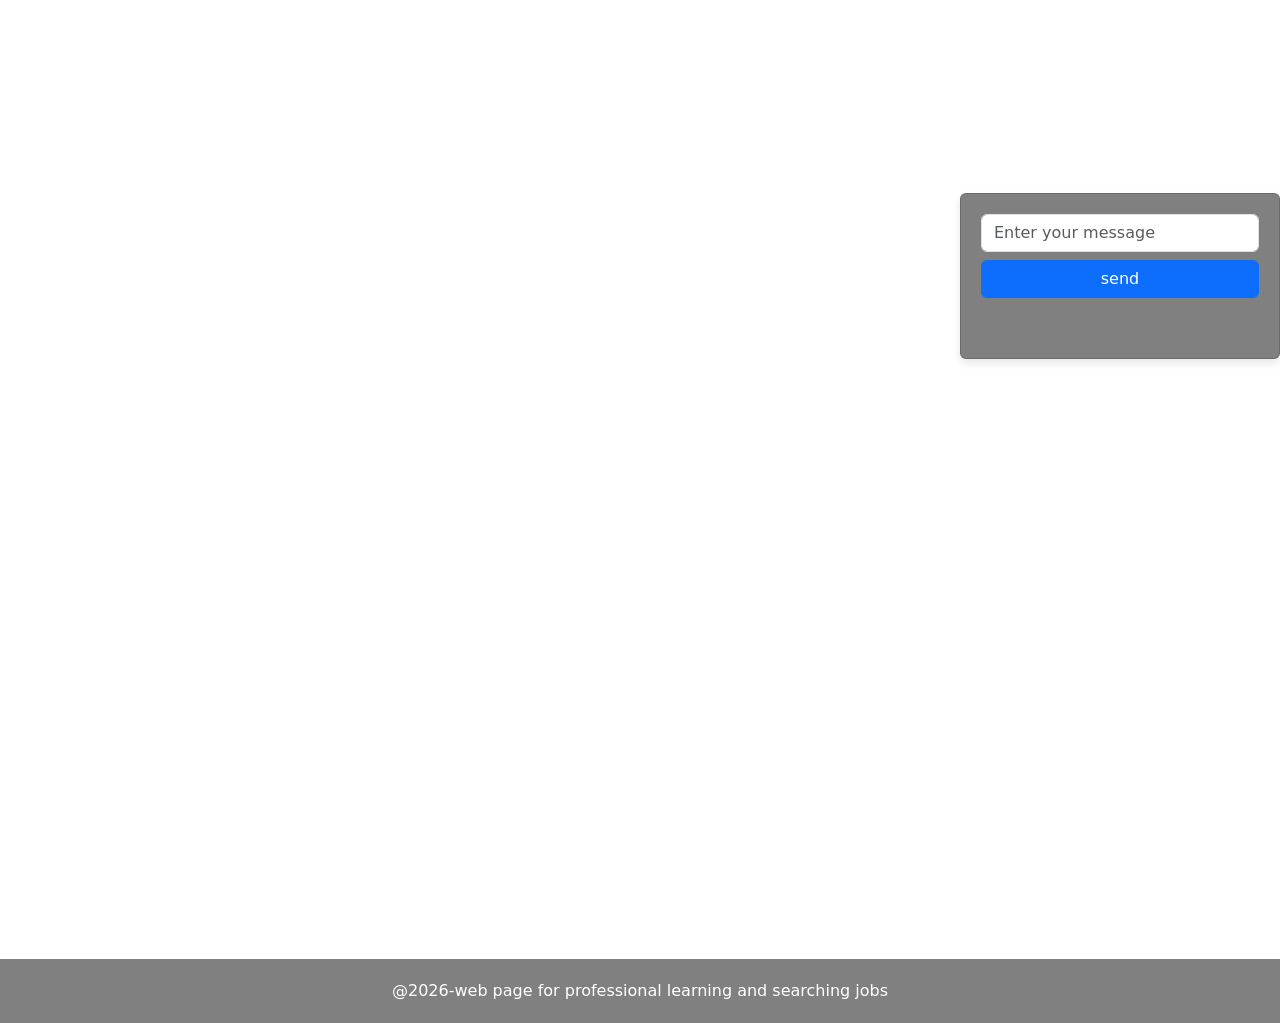
<file: index.html>
<html>
    <head>
        <style>
      footer{
            background:gray;
            color:white;
            padding:20px;
            margin-top:600px;
            text-align:center;
        }
        .btn:hover{background:transparent;}
    </style>
   <meta charset="UTF-8">
   <meta name="viewport" content="width=device-width, initial-scale=1.0">      
   <title>Campus Placement Portal</title>
   <link rel="stylesheet" href="style.css">             
   <link href="https://cdn.jsdelivr.net/npm/bootstrap@5.3.8/dist/css/bootstrap.min.css" rel="stylesheet" integrity="sha384-sRIl4kxILFvY47J16cr9ZwB07vP4J8+LH7qKQnuqkuIAvNWLzeN8tE5YBujZqJLB" crossorigin="anonymous">
<script src="https://cdn.jsdelivr.net/npm/bootstrap@5.3.8/dist/js/bootstrap.bundle.min.js" integrity="sha384-FKyoEForCGlyvwx9Hj09JcYn3nv7wiPVlz7YYwJrWVcXK/BmnVDxM+D2scQbITxI" crossorigin="anonymous"></script> 
    </head>
    <form action="jobportal.html" method="POST">
    <body>
    <header>
        <nav class="navbar">
            <h2 class="logo">Campus Placement Portal</h2>
            <ul class="nav-links">
                <li><a class="btn" href="index.html">home</a></li>
                <li><a class="btn" href="info.html">codelearn</a></li>
                <li><a class="btn" href="jobportal.html">job</a></li>
                <li><a class="btn" href="feedback.html">feedback</a></li>   
            </ul>
        </nav>
    </header>
    <div class="col-md-3 card">

            <div class="sidebar mb-4">
                
                <div id="chart">
                <input type="text" id="message" class="form-control mb-2" placeholder="Enter your message">
                <button onclick="sendmessage()"class="btn btn-primary w-100">
                    send
                </button><p id="reply"></p></div>
            </div>
            <script>function sendMessage() {
  const msg = document.getElementById("message").value;
  document.getElementById("reply").innerText =
    "You said: " + msg;
}</script>

    </div>
<footer>
    @2026-web page for professional learning and searching jobs
</footer>  
</body>
</html>
</file>
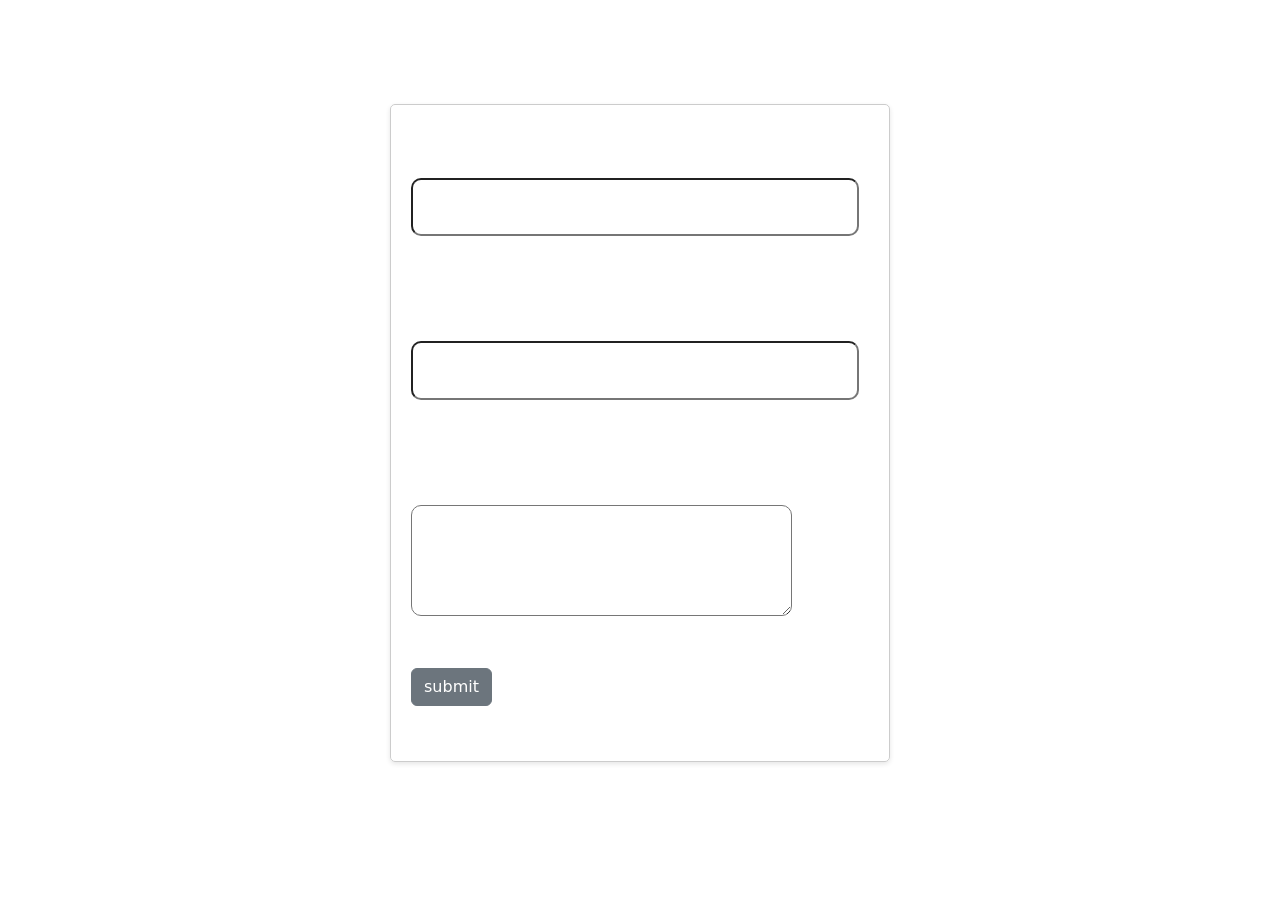
<file: feedback.html>
<html>
    <head><title>feedback form</title>    <link href="https://cdn.jsdelivr.net/npm/bootstrap@5.3.3/dist/css/bootstrap.min.css" rel="stylesheet">
<style>
    .card {
        background:transparent;
        max-width: 500px;
        backdrop-filter:blur(10px);
        margin: 0 auto;
        padding: 20px;
        border: 1px solid #ccc;
        border-radius: 5px;
           font-size:35px;
            font-weight:bold;
        box-shadow: 0 2px 5px rgba(0, 0, 0, 0.1);
    }
    .card {
    animation: popup 0.5s ease;backdrop-filter:blur(20px);
}

@keyframes popup {
    0% {
        transform: scale(0);
        opacity: 0;
    }
    70% {
        transform: scale(1.1);
    }
    100% {
        transform: scale(1);
        opacity: 1;
    }
}
h1{text-align:center;}
body{background-image:url("https://static.wixstatic.com/media/c54b2a_09d73cc5ff064d139c28b3c1366bc912~mv2.jpg/v1/fill/w_1000,h_491,al_c,q_85/c54b2a_09d73cc5ff064d139c28b3c1366bc912~mv2.jpg");
background-size:cover;
filter:blur(0.5px);
color:white;
}
label{color:white;}
input,textarea {
    border-radius: 10px;
}
.card:hover{background-color:rgba(0,0,0,0.5);backdrop-filter:blur(10px);}
</style>
    </head>
    <body>
        <h1>Feedback Form</h1><br><br>
        <div class="card">
        <form action="/submit_feedback" method="post">
            <label for="name">Name:</label><br>
            <input type="text" id="name" name="name"><br><br>
            <label for="email">Email:</label><br>
            <input type="email" id="email" name="email"><br><br>
            <label for="feedback">Feedback:</label><br>
            <textarea id="feedback" name="feedback"></textarea><br><br>
            <input type="submit" value="submit"class="btn btn-secondary">
        </form>
        </div>

        </body>
</html>
</file>
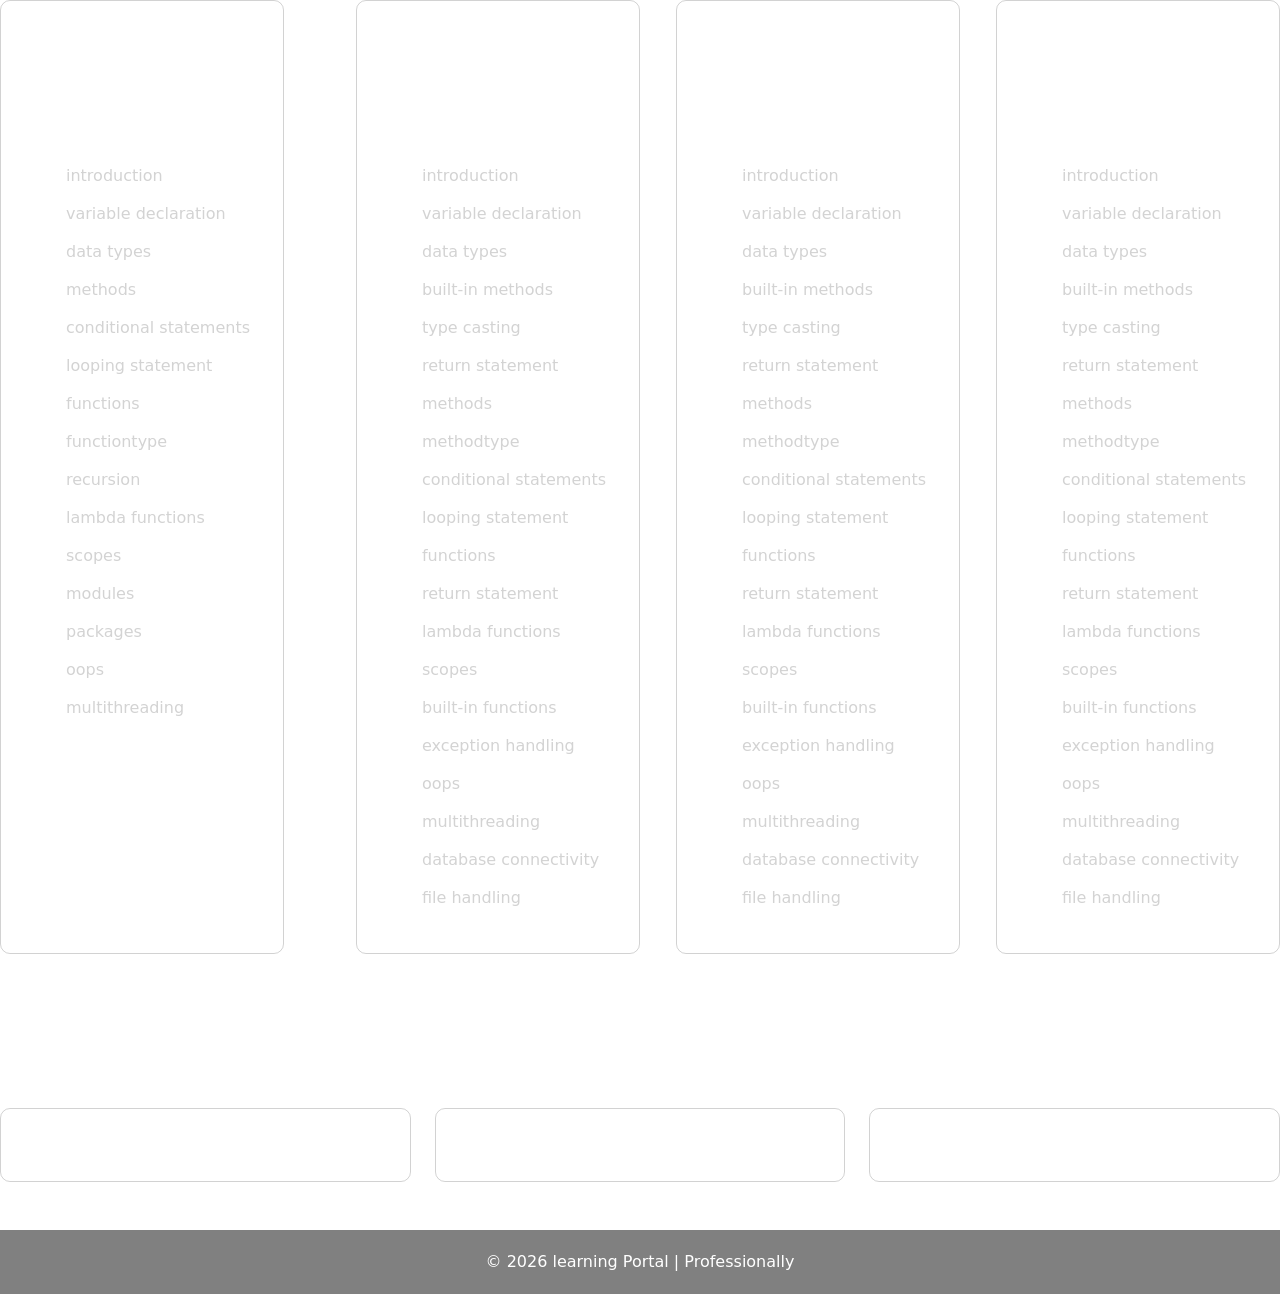
<file: info.html>
<html>
    <head>
            <link href="https://cdn.jsdelivr.net/npm/bootstrap@5.3.3/dist/css/bootstrap.min.css" rel="stylesheet">

        <style>
           body{background-image:url("https://t3.ftcdn.net/jpg/06/16/39/36/360_F_616393690_E7BrzOaa3aWqy7oJsXV4G7N6UwEhpEm4.jpg");
        background-size:100% 100%;color:white;}
        .card{background-color:rgba(0,0,0,0.5); color:white; gap:20px;backdrop-filter:blur(10px);
 padding:20px;border-radius:10px; background:transparent;}
        a{color:white; text-decoration:none;}
        .btn{color:lightgray;}
        .d-flex{gap:20px; display:flex; justify-content:space-between;}
        .card:hover{background-color:rgba(0,0,0,0.5);backdrop-filter:blur(10px);}
        footer{
            background:gray;
            color:white;
            padding:20px;
            margin-top:40px;
        }
        h5{text-align:center;}
        </style>
        <title>My Info</title>
    </head>
    <body>
    <div class="d-flex flex-between">
        <div class="card">
        <h1>PYTHON</h1>
        <p>NOTES FOR THE PYTHON.</p>
        <ul>
            <li><a href="https://www.geeksforgeeks.org/python/introduction-to-python/" class="btn ">introduction</a></li>
            <li><a href="https://www.w3schools.com/python/python_variables.asp" class="btn ">variable declaration</a></li>
            <li><a href="#" class="btn ">data types</a></li>
            <li><a href="#" class="btn ">methods</a></li>
            <li><a href="#" class="btn ">conditional statements</a></li>
            <li><a href="#" class="btn ">looping statement</a></li>
            <li><a href="#" class="btn ">functions</a></li>
            <li><a href="#" class="btn ">functiontype</a></li>
            <li><a href="#" class="btn ">recursion</a></li>
            <li><a href="#" class="btn ">lambda functions</a></li>
            <li><a href="#" class="btn ">scopes</a></li>
            <li><a href="#" class="btn ">modules</a></li>
            <li><a href="#" class="btn ">packages</a></li>
            <li><a href="#" class="btn ">oops</a></li>
            <li><a href="#" class="btn ">multithreading</a></li>

        </ul>
        </div><br>
        <div class="card flex-end">
        <h1>JAVA</h1>
        <p>NOTES FOR THE JAVA.</p>
        <ul>
        <li><a href="#" class="btn ">introduction</a></li>
        <li><a href="#" class="btn ">variable declaration</a></li>
        <li><a href="#" class="btn ">data types</a></li>
        <li><a href="#" class="btn ">built-in methods</a></li>
        <li><a href="#" class="btn ">type casting</a></li>
        <li><a href="#" class="btn ">return statement</a></li>
            <li><a href="#" class="btn ">methods</a></li>
            <li><a href="#" class="btn ">methodtype</a></li>
            <li><a href="#" class="btn ">conditional statements</a></li>
            <li><a href="#" class="btn ">looping statement</a></li>
            <li><a href="#" class="btn ">functions</a></li>
            <li><a href="#" class="btn ">return statement</a></li>
            <li><a href="#" class="btn ">lambda functions</a></li>
            <li><a href="#" class="btn ">scopes</a></li>
            <li><a href="#" class="btn ">built-in functions</a></li>
            <li><a href="#" class="btn ">exception handling</a></li>
            <li><a href="#" class="btn ">oops</a></li>
            <li><a href="#" class="btn ">multithreading</a></li>
            <li><a href="#" class="btn ">database connectivity</a></li>
            <li><a href="#" class="btn ">file handling</a></li></ul>
    </div>
    <div class="card">
        <h1>C</h1>
        <p>NOTES FOR THE C.</p>
        <ul>
        <li><a href="#" class="btn ">introduction</a></li>
        <li><a href="#" class="btn ">variable declaration</a></li>
        <li><a href="#" class="btn ">data types</a></li>
        <li><a href="#" class="btn ">built-in methods</a></li>
        <li><a href="#" class="btn ">type casting</a></li>
        <li><a href="#" class="btn ">return statement</a></li>
            <li><a href="#" class="btn ">methods</a></li>
            <li><a href="#" class="btn ">methodtype</a></li>
            <li><a href="#" class="btn ">conditional statements</a></li>
            <li><a href="#" class="btn ">looping statement</a></li>
            <li><a href="#" class="btn ">functions</a></li>
            <li><a href="#" class="btn ">return statement</a></li>
            <li><a href="#" class="btn ">lambda functions</a></li>
            <li><a href="#" class="btn ">scopes</a></li>
            <li><a href="#" class="btn ">built-in functions</a></li>
            <li><a href="#" class="btn ">exception handling</a></li>
            <li><a href="#" class="btn ">oops</a></li>
            <li><a href="#" class="btn ">multithreading</a></li>
            <li><a href="#" class="btn ">database connectivity</a></li>
            <li><a href="#" class="btn ">file handling</a></li></ul>
    </div>
    
    <div class="card">
        <h1>MYSQL</h1>
        <p>NOTES FOR THE MYSQL.</p>
        <ul>
        <li><a href="#" class="btn ">introduction</a></li>
        <li><a href="#" class="btn ">variable declaration</a></li>
        <li><a href="#" class="btn ">data types</a></li>
        <li><a href="#" class="btn ">built-in methods</a></li>
        <li><a href="#" class="btn ">type casting</a></li>
        <li><a href="#" class="btn ">return statement</a></li>
            <li><a href="#" class="btn ">methods</a></li>
            <li><a href="#" class="btn ">methodtype</a></li>
            <li><a href="#" class="btn ">conditional statements</a></li>
            <li><a href="#" class="btn ">looping statement</a></li>
            <li><a href="#" class="btn ">functions</a></li>
            <li><a href="#" class="btn ">return statement</a></li>
            <li><a href="#" class="btn ">lambda functions</a></li>
            <li><a href="#" class="btn ">scopes</a></li>
            <li><a href="#" class="btn ">built-in functions</a></li>
            <li><a href="#" class="btn ">exception handling</a></li>
            <li><a href="#" class="btn ">oops</a></li>
            <li><a href="#" class="btn ">multithreading</a></li>
            <li><a href="#" class="btn ">database connectivity</a></li>
            <li><a href="#" class="btn ">file handling</a></li></ul>
    </div>
    </div><br><br>
     <div class="mt-5">
        <h3 class="mb-4" style="color: white;">Latest Job Vacancies</h3>

        <div class="row">

            <div class="col-md-4">
                <div class="card">
                    <h5>HTML</h5>
                </div>
            </div>

            <div class="col-md-4">
                <div class="card">
                    <h5>CSS</h5>
                </div>
            </div>

            <div class="col-md-4">
                <div class="card">
                    <h5>BOOTSTRAP</h5>
                </div>
            </div>

        </div>
    </div>


    <footer class="text-center mt-5">
    © 2026 learning Portal | Professionally</footer>
    </body>
</html>
</file>
<file: style.css>
*{
    margin:0;padding:0;box-sizing:border-box;}
body{
    font-family:  sans-serif;
    background: #f5f5;
}
body{background-image:url("https://png.pngtree.com/thumb_back/fh260/background/20240709/pngtree-start-a-business-sucessful-career-image_15868749.jpg");
background-size:cover;
background-repeat:no-repeat;
background-position:center;}
html, body {
    margin: 0;
    padding: 0;
}

.info-card{  
    border: 5px solid white;
    text-align:center;
    width:120px;
    border-radius:30px;
    COLOR:white;
    padding:20px;
    height:60px;
    background-color:transparent;
}
.info-card:hover{transform:scale(1.1);transition:0.3s;}
.info-card{backdrop-filter: blur(5px);}
.cars {
   background-color:transparent;
            padding: 20px;
            border-radius: 8px;
            border: 4px solid rgba(255,255,255,.9);
            transition: 0.3s;
            width:400px;
            color:white;
            align-items:center;
        }

             .cars:hover {
    transform: translateY(-10px);  /* Moves the card up by 10px */
    box-shadow: 0 20px 30px rgba(0, 0, 0, 0.2);  /* Adds shadow for depth */
    transition: all 0.3s ease;  /* Smooth animation */
    background: rgba(255, 255, 255, 0.1);
    backdrop-filter: blur(10px);
    border: 5px solid white;
}

.navbar{
    display:flex;
    align-items:center;
    justify-content:space-between;
    padding:20px 50px;
    backdrop-filter: blur(10px);
    background-color:transparent;
}
.card:hover{transform:scale(1.1);transition:0.3s;}
.logo{color:white;}

.nav-links{display:flex;list-style:none;}
.nav-links li{margin-left:30px;}
.nav-links  a{
    color:white;
    text-decoration:none;
    transition:.3s;
 font-size:18px;
}
.card{width:200px;background-color:gray !important;color:rgb(242, 231, 231);display:flex;margin-left:auto; margin-top:120px; padding:20px; border-radius:10px; box-shadow:0 4px 8px rgba(0,0,0,0.1);}
.nav-links a:hover{color:#38bdf8;}
</file>
